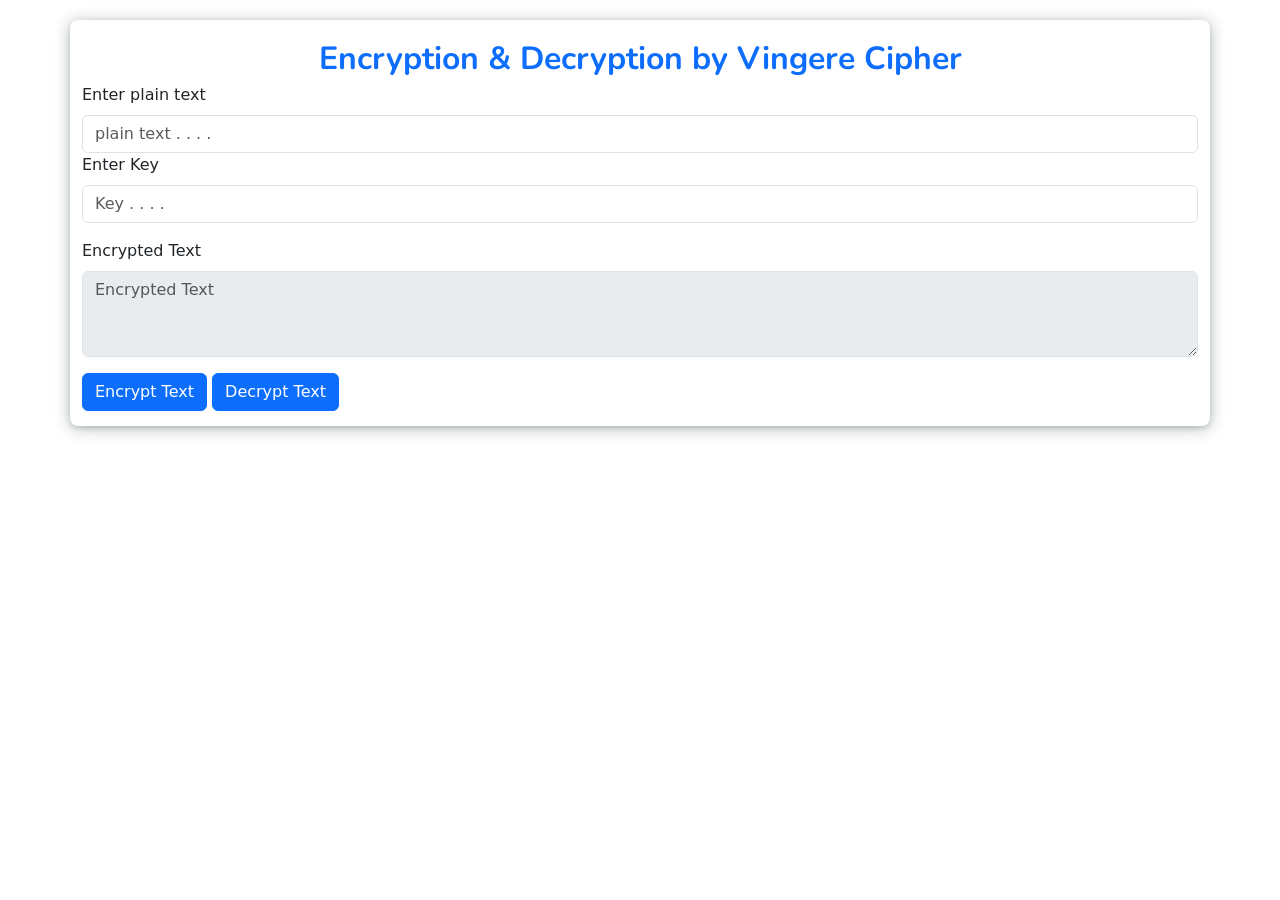
<file: index.html>
<!DOCTYPE html>
<html lang="en">
<head>
    <meta charset="UTF-8">
    <meta name="viewport" content="width=device-width, initial-scale=1.0">
    <title>Lab-2 Vingere Cipher</title>
    <link rel="stylesheet" href="style.css">
    <link href="https://cdn.jsdelivr.net/npm/bootstrap@5.3.3/dist/css/bootstrap.min.css" rel="stylesheet" integrity="sha384-QWTKZyjpPEjISv5WaRU9OFeRpok6YctnYmDr5pNlyT2bRjXh0JMhjY6hW+ALEwIH" crossorigin="anonymous">
    <link rel="preconnect" href="https://fonts.googleapis.com">
    <link rel="preconnect" href="https://fonts.gstatic.com" crossorigin>
    <link href="https://fonts.googleapis.com/css2?family=Nunito:ital,wght@0,200..1000;1,200..1000&display=swap" rel="stylesheet">

</head>
<body>
    <div class="container">
        <div class="fs-2 text-primary fw-bold head text-center">Encryption & Decryption by Vingere Cipher</div>
    <div class=" mb-3">
        <label for="exampleFormControlInput1" class="form-label">Enter plain text</label>
        <input type="text" class="form-control" id="plainText" placeholder="plain text . . . .">
        <label for="exampleFormControlInput1" class="form-label">Enter Key</label>
        <input type="text" class="form-control key" id="key" placeholder="Key . . . .">
      </div>
      <div class="mb-3">
        <label for="exampleFormControlTextarea1" class="form-label">Encrypted Text</label>
        <textarea  class="form-control" id="result" rows="3" placeholder="Encrypted Text" disabled></textarea>
      </div>
    <button type="button" class="btn btn-primary" id="encryptButton">Encrypt Text</button>
    <a href="./decrypting.html"><button type="button" class="btn btn-primary" id=""> Decrypt Text</button></a>
    
    <script src="https://cdn.jsdelivr.net/npm/@popperjs/core@2.11.8/dist/umd/popper.min.js" integrity="sha384-I7E8VVD/ismYTF4hNIPjVp/Zjvgyol6VFvRkX/vR+Vc4jQkC+hVqc2pM8ODewa9r" crossorigin="anonymous"></script>
    <script src="https://cdn.jsdelivr.net/npm/bootstrap@5.3.3/dist/js/bootstrap.min.js" integrity="sha384-0pUGZvbkm6XF6gxjEnlmuGrJXVbNuzT9qBBavbLwCsOGabYfZo0T0to5eqruptLy" crossorigin="anonymous"></script>
    
    

    <script src="app.js"></script>
</body>
</html>
</file>
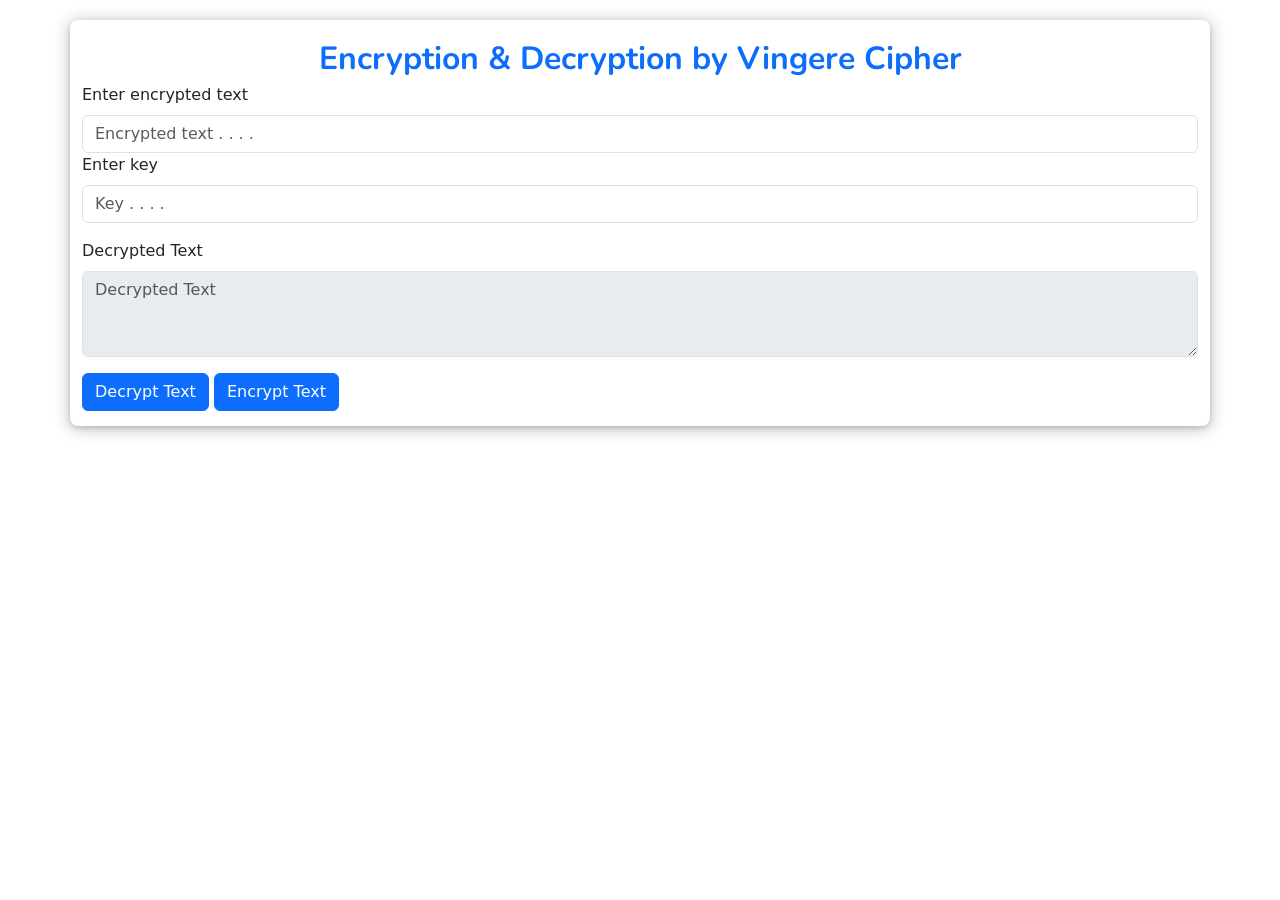
<file: decrypting.html>
<!DOCTYPE html>
<html lang="en">
<head>
    <meta charset="UTF-8">
    <meta name="viewport" content="width=device-width, initial-scale=1.0">
    <title>Lab-2 Vingere Cipher </title>
    <link rel="stylesheet" href="style.css">
    <link href="https://cdn.jsdelivr.net/npm/bootstrap@5.3.3/dist/css/bootstrap.min.css" rel="stylesheet" integrity="sha384-QWTKZyjpPEjISv5WaRU9OFeRpok6YctnYmDr5pNlyT2bRjXh0JMhjY6hW+ALEwIH" crossorigin="anonymous">
    <link rel="preconnect" href="https://fonts.googleapis.com">
    <link rel="preconnect" href="https://fonts.gstatic.com" crossorigin>
    <link href="https://fonts.googleapis.com/css2?family=Nunito:ital,wght@0,200..1000;1,200..1000&display=swap" rel="stylesheet">

</head>
<body>
    <div class="container">
        <div class="fs-2 text-primary fw-bold head text-center">Encryption & Decryption by  Vingere Cipher</div>
        <div class=" mb-3">
            <label for="exampleFormControlInput1" class="form-label">Enter encrypted text</label>
            <input type="text" class="form-control" id="ctText" placeholder="Encrypted text . . . .">
            <label for="exampleFormControlInput1" class="form-label">Enter key</label>
            <input type="text" class="form-control key" id="key" placeholder="Key . . . .">
        </div>
        <div class="mb-3">
            <label for="exampleFormControlTextarea1" class="form-label">Decrypted Text</label>
            <textarea  class="form-control" id="result" rows="3" placeholder="Decrypted Text" disabled></textarea>
        </div>
        <button type="button" class="btn btn-primary" id="decryptButton">Decrypt Text</button>
        
        <a href="./index.html"><button type="button" class="btn btn-primary" id=""> Encrypt Text</button></a>
        
        <script src="https://cdn.jsdelivr.net/npm/@popperjs/core@2.11.8/dist/umd/popper.min.js" integrity="sha384-I7E8VVD/ismYTF4hNIPjVp/Zjvgyol6VFvRkX/vR+Vc4jQkC+hVqc2pM8ODewa9r" crossorigin="anonymous"></script>
        <script src="https://cdn.jsdelivr.net/npm/bootstrap@5.3.3/dist/js/bootstrap.min.js" integrity="sha384-0pUGZvbkm6XF6gxjEnlmuGrJXVbNuzT9qBBavbLwCsOGabYfZo0T0to5eqruptLy" crossorigin="anonymous"></script>        
        <script src="app.js"></script>
</body>
</html>
</file>
<file: style.css>
*{
    padding: 0px;
    margin: 0px;
    box-sizing: border-box;
}

.head{
    font-family: "Nunito", sans-serif;
  
}
.container{
    margin-top: 20px;
    padding: 15px;
    border-radius: 8px;
    box-shadow: rgba(14, 30, 37, 0.12) 0px 2px 4px 0px, rgba(14, 30, 37, 0.32) 0px 2px 16px 0px;
    
}
</file>
